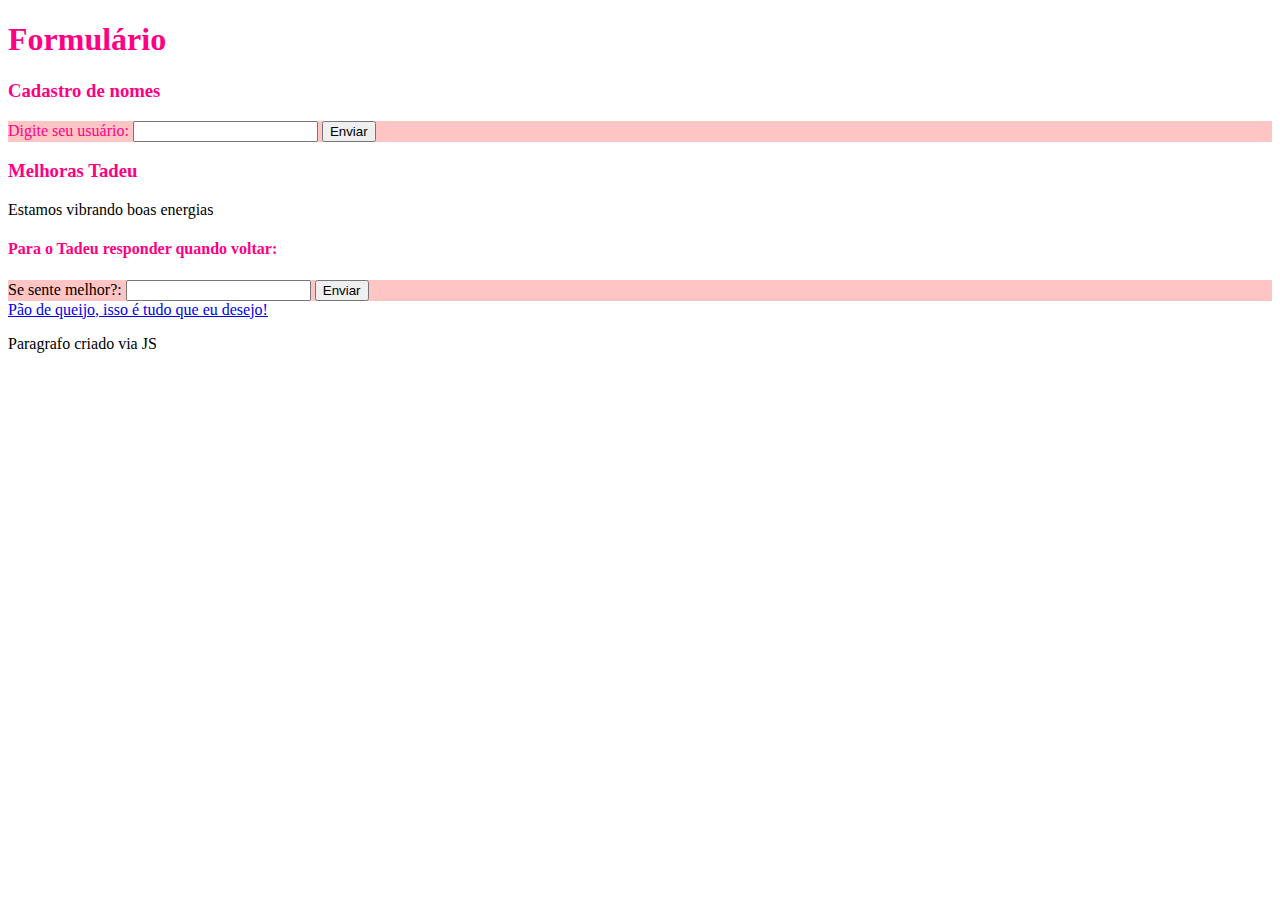
<file: index.html>
<!DOCTYPE html>
<html lang="pt-br">

<head>
    <meta charset="UTF-8">
    <meta name="viewport" content="width=device-width, initial-scale=1.0">
    <title>DOM</title>
    <link rel="stylesheet" href="./style.css">
    <!-- <script src="./DOM/add-remove-elements.js" defer></script> -->
     <script src="./DOM/add-remove-elements.js" defer></script>
</head>

<body>
    <h1 class="texto">Formulário</h1>

    <h3 class="texto">Cadastro de nomes</h3>

    <form id="Formulário">
        <label for="" class="texto">Digite seu usuário:</label>
        <input type="text" name="" id="">

        <button type="submit">Enviar</button>
    </form>

    <h3 class="texto">Melhoras Tadeu</h3>
    <p>Estamos vibrando boas energias</p>

    <h4  class="texto">Para o Tadeu responder quando voltar:</h4>

    <form id="Questiontast">
        <label for="">Se sente melhor?:</label>
        <input type="text" name="" id="">

    <button type="submit">Enviar</button>

    </form>

    <section>
        <a href="https://www.youtube.com/watch?v=1BZ5s6BcvKg&list=RD1BZ5s6BcvKg&start_radio=1">Pão de queijo, isso é tudo que eu desejo!</a>
    </section>
      

</body>


</html>
</file>
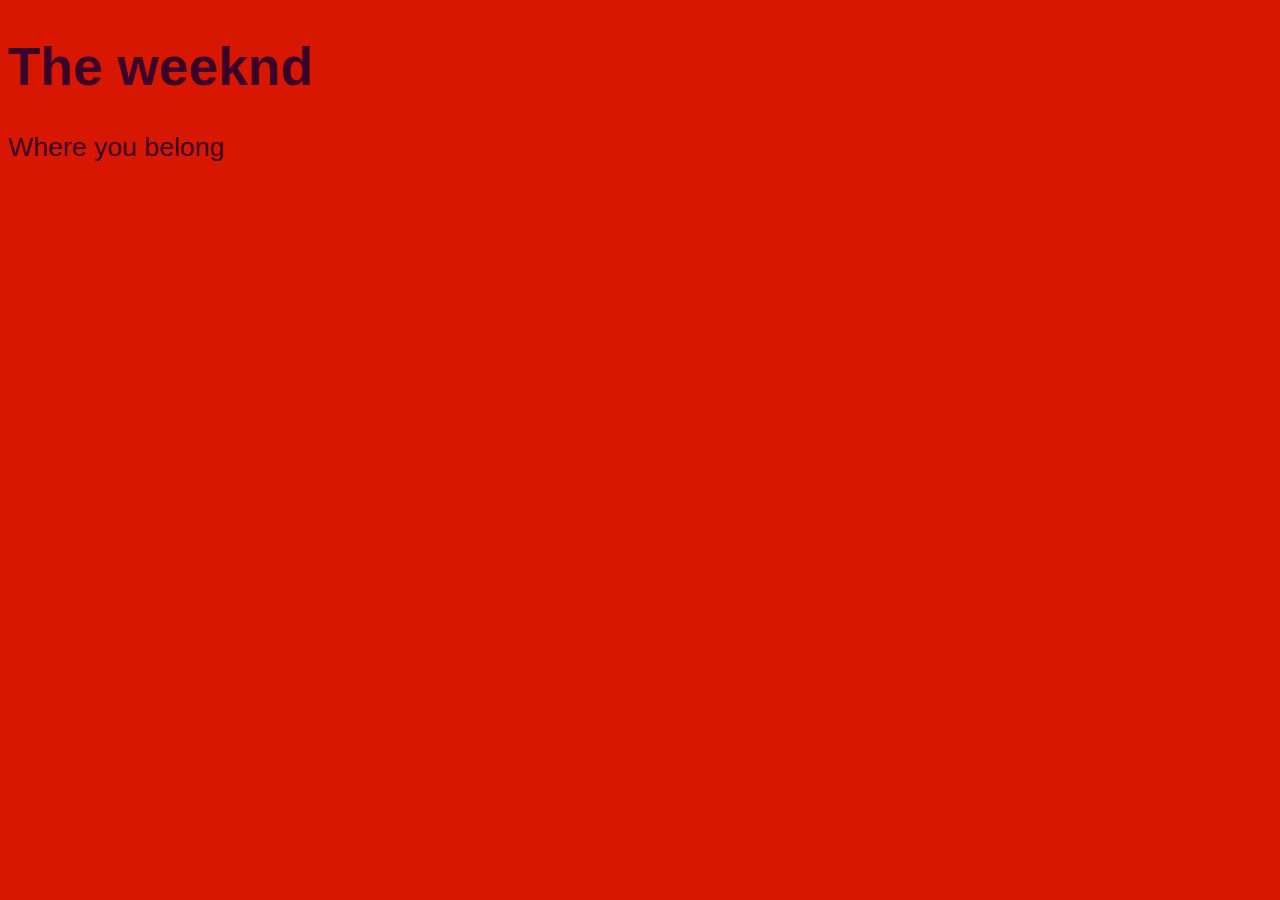
<file: condicional/index.html>
<!DOCTYPE html>
<html lang="pt-br">
<head>
    <meta charset="UTF-8">
    <meta name="viewport" content="width=device-width, initial-scale=1.0">
    <title>Borges</title>

    <link rel="stylesheet" href="style.css">
    <!-- <script src="exemplo.js"></script> -->
     <script src="Exercicio08.js"></script>
</head>
<body>
   <h1>The weeknd</h1> 
   <p>Where you belong</p>
</body>
</html>
</file>
<file: style.css>
.texto{
    color: rgb(255, 0, 132);
}

#Formulário{
    background-color: rgb(255, 196, 196);
}

#Questiontast{
    background-color: rgb(255, 196, 196);
}
</file>
<file: condicional/style.css>
body{
    background-color: rgb(216, 23, 1);
    color: rgb(57, 2, 42);
    font: normal 20pt Arial;
}
</file>
